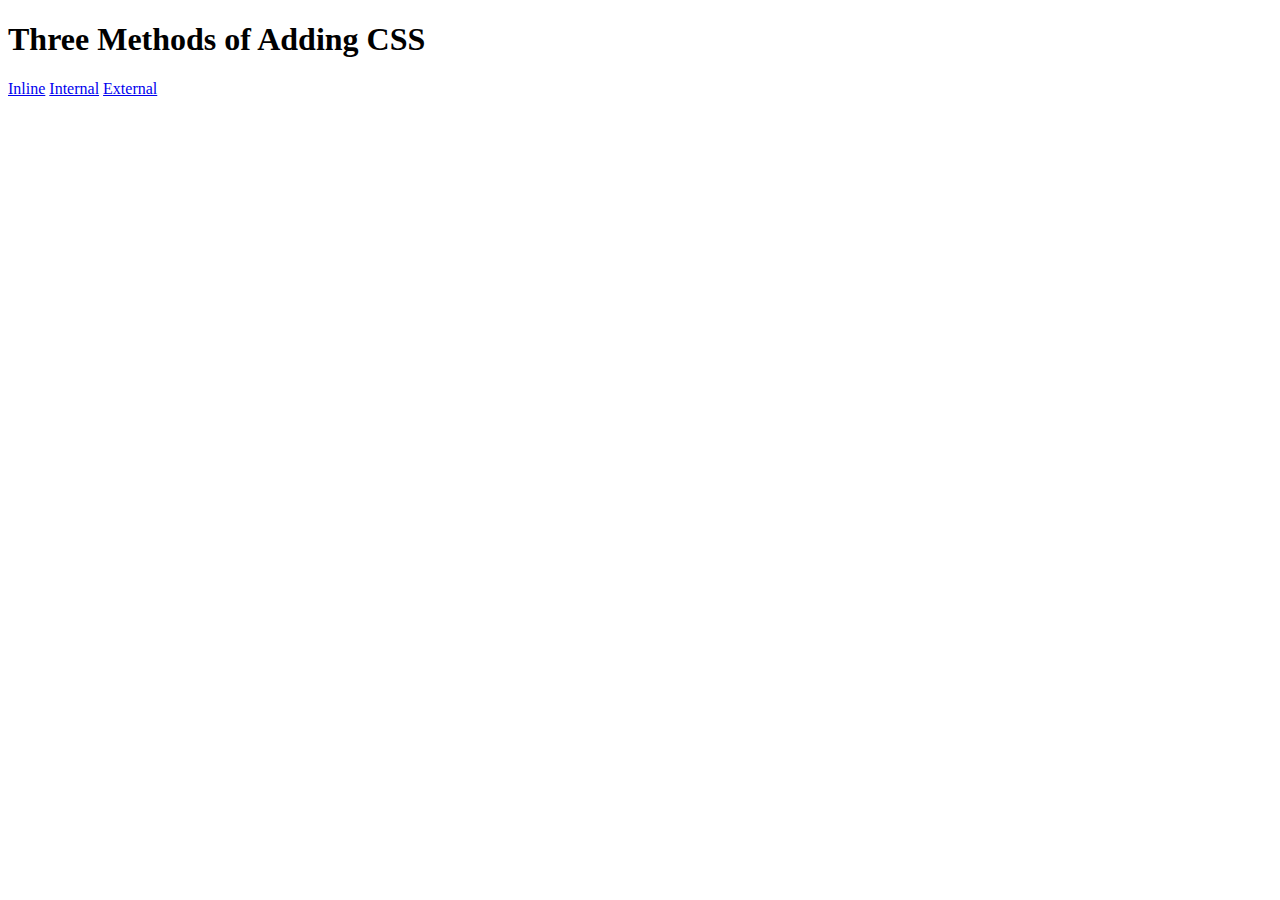
<file: Day43/5.1. Adding CSS/index.html>
<!DOCTYPE html>
<html lang="en">

<head>
  <meta charset="UTF-8">
  <title>Adding CSS</title>
</head>

<body>
  <h1>Three Methods of Adding CSS</h1>
  <!-- Create 3 Links to The 3 Webpages: inline, internal and external -->
  <a href="./inline.html">Inline</a>
  <a href="./internal.html">Internal</a>
  <a href="./external.html">External</a>
</body>

</html>
</file>
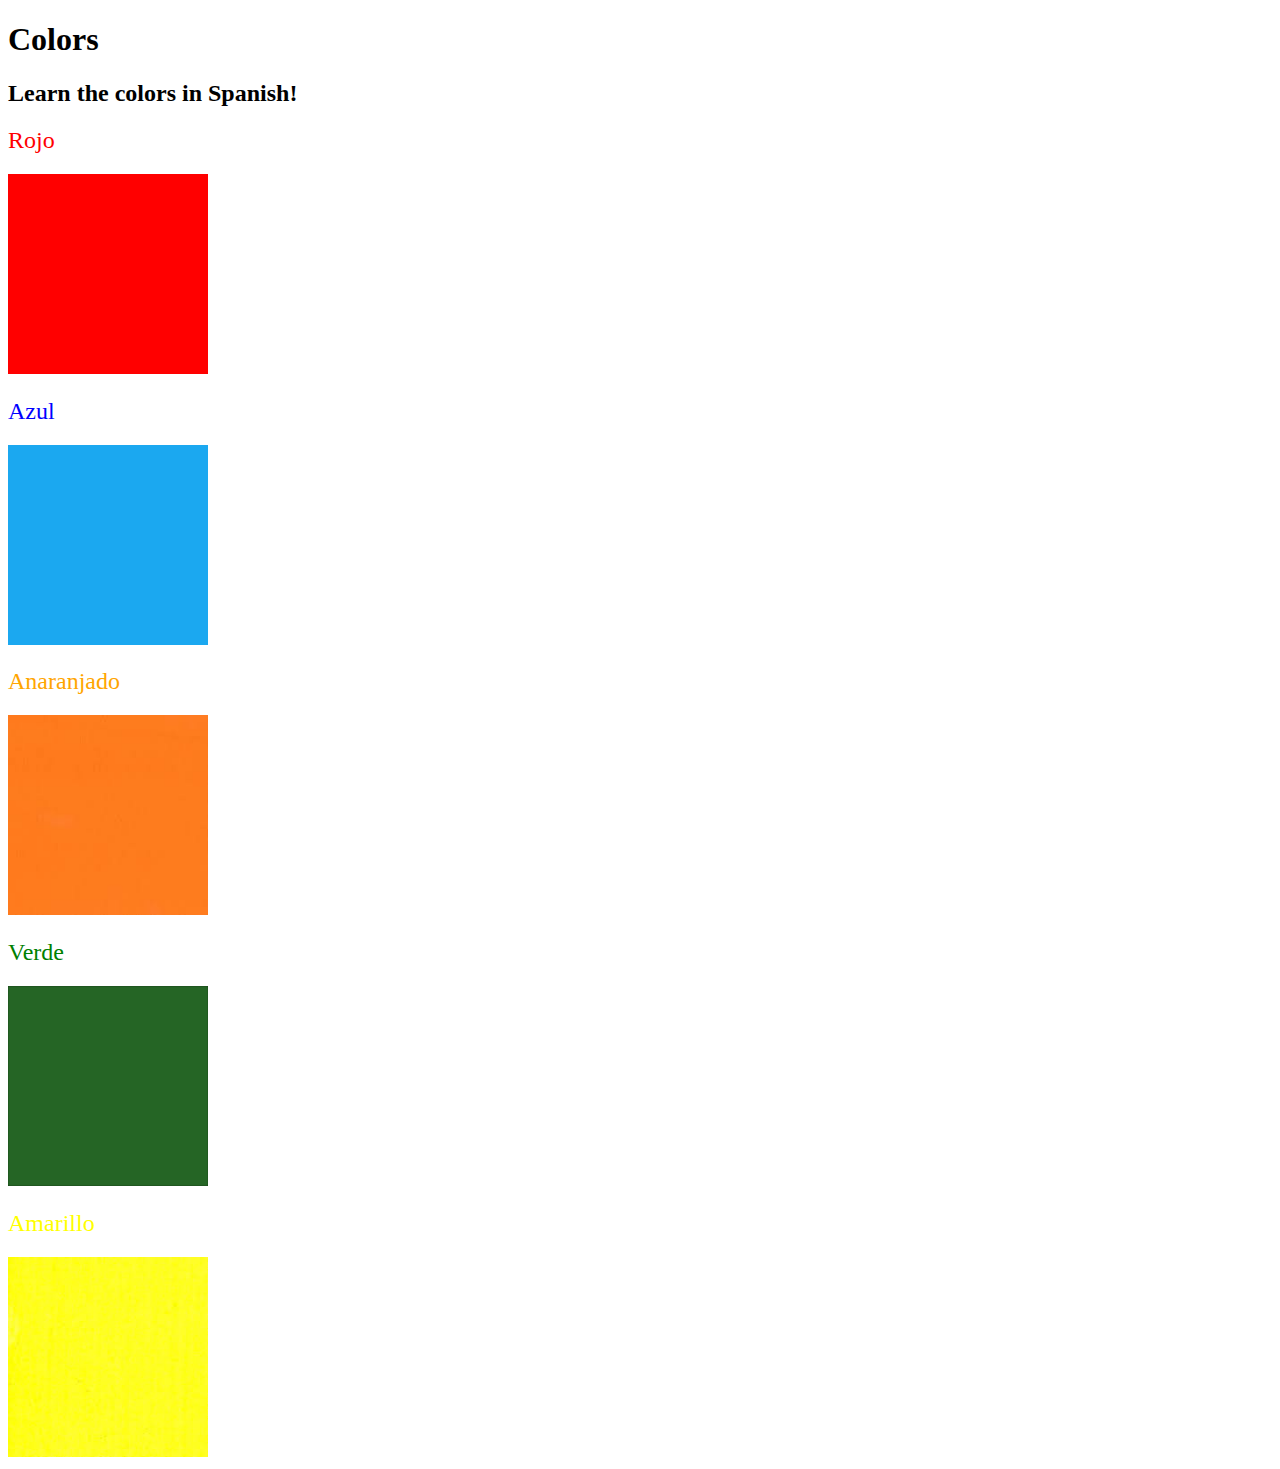
<file: Day43/5.4 Color Vocab Project/index.html>
<!DOCTYPE html>
<html lang="en">

<head>
  <meta charset="UTF-8">
  <title>Spanish Vocabulary</title>
  <link rel="stylesheet" href="./style.css" />
</head>

<body>
  <h1>Colors</h1>
  <h2>Learn the colors in Spanish!</h2>
  <h2 class="color-title" id="red">Rojo</h2>
  <img class="color" src="./assets/images/red.png" alt="red" />

  <h2 class="color-title" id="blue">Azul</h2>
  <img src="./assets/images/blue.png" alt="blue" />

  <h2 class="color-title" id="orange">Anaranjado</h2>
  <img src="./assets/images/orange.png" alt="orange" />

  <h2 class="color-title" id="green">Verde</h2>
  <img src="./assets/images/green.png" alt="green" />

  <h2 class="color-title" id="yellow">Amarillo</h2>
  <img src="./assets/images/yellow.png" alt="yellow" />
</body>

</html>
</file>
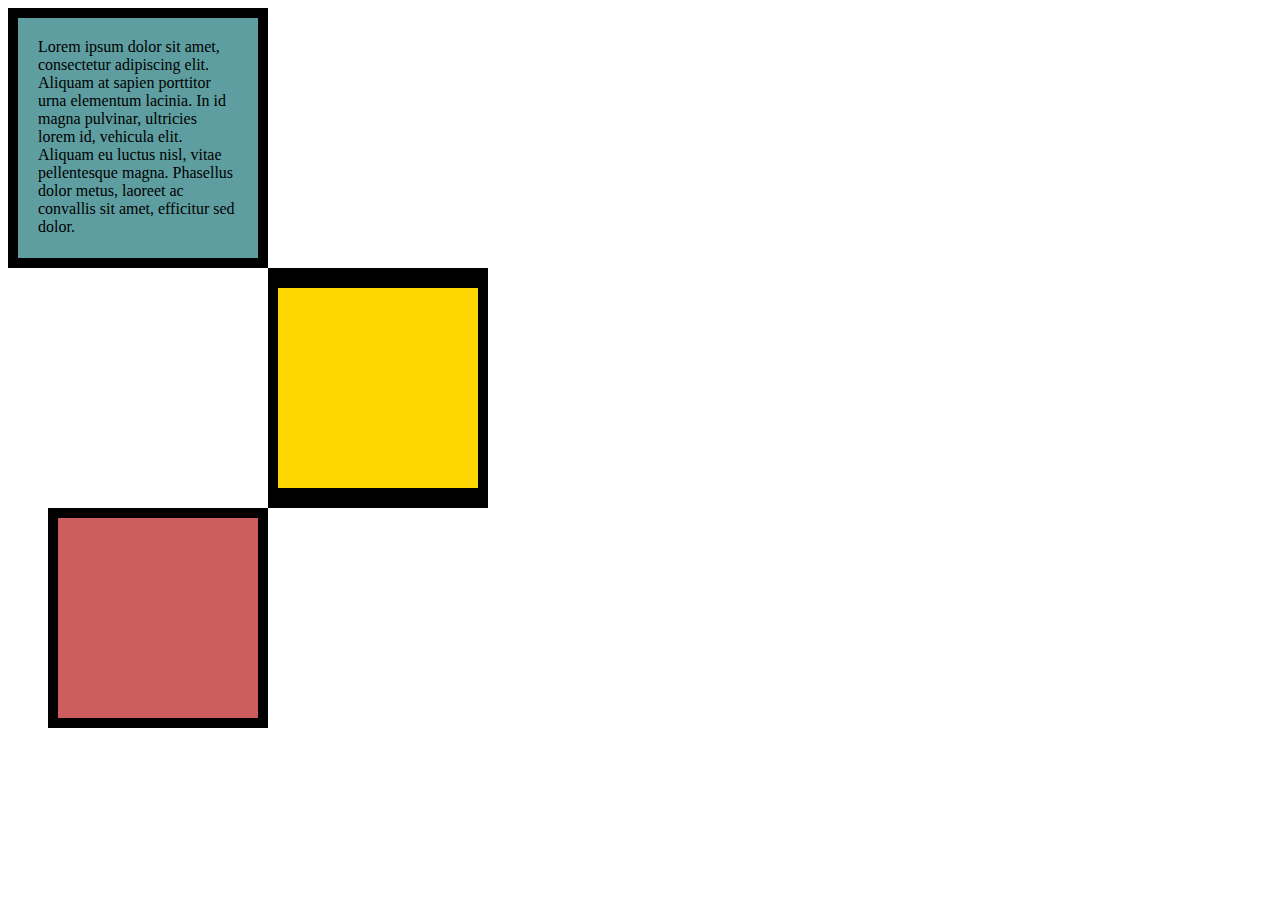
<file: Day44/CSS Box Model/index.html>
<!DOCTYPE html>
<html lang="en">

<head>
  <meta charset="UTF-8">
  <title>CSS Box Model</title>
  <style>
    div {
      height: 200px;
      width: 200px;
    }

    p {
      margin: 0;
    }

    #first {
      background-color: cadetblue;
      padding: 20px;
      border: 10px solid black;
    }

    #second {
      background-color: gold;
      border: solid black;
      border-width: 20px 10px;
      margin-left: 260px;
    }

    #third {
      background-color: indianred;
      border: 10px solid black;
      margin-left: 40px;
    }
  </style>
</head>

<body>
  <div id="first">
    <p>Lorem ipsum dolor sit amet, consectetur adipiscing elit. Aliquam at sapien porttitor urna elementum lacinia. In
      id magna pulvinar, ultricies lorem id, vehicula elit. Aliquam eu luctus nisl, vitae pellentesque magna. Phasellus
      dolor metus, laoreet ac convallis sit amet, efficitur sed dolor. </p>
  </div>
  <div id="second">

  </div>
  <div id="third">

  </div>
</body>

</html>
</file>
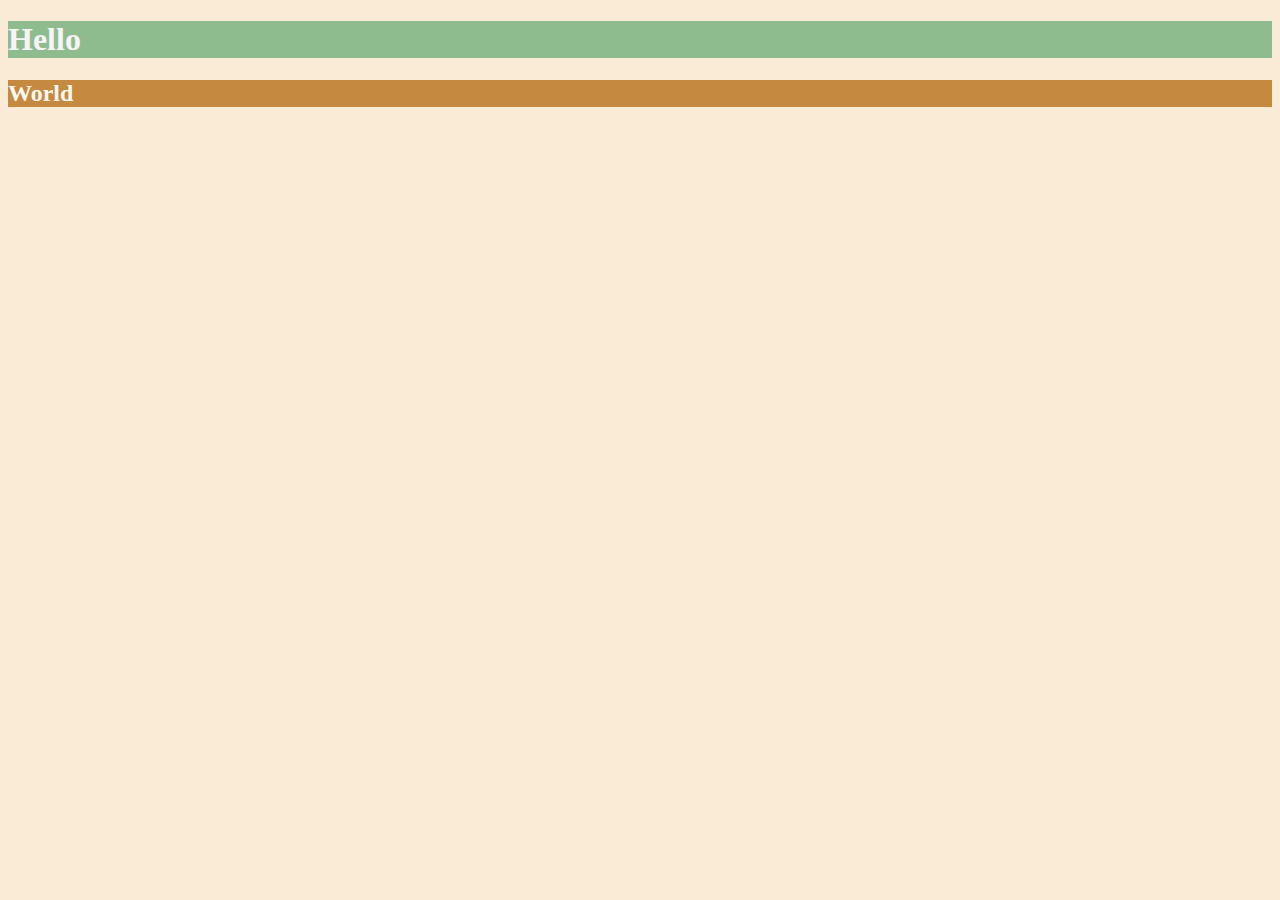
<file: Day44/CSS Colors/index.html>
<!DOCTYPE html>
<html lang="en">

<head>
  <meta charset="UTF-8">
  <title>Colors</title>
  <style>
    body {
      background-color: antiquewhite;
    }

    h1 {
      color: whitesmoke;
      background-color: darkseagreen;
    }

    h2 {
      color: #FAF8F1;
      background-color: #C58940;
    }
  </style>
</head>

<body>
  <h1>Hello</h1>
  <h2>World</h2>
</body>

</html>
</file>
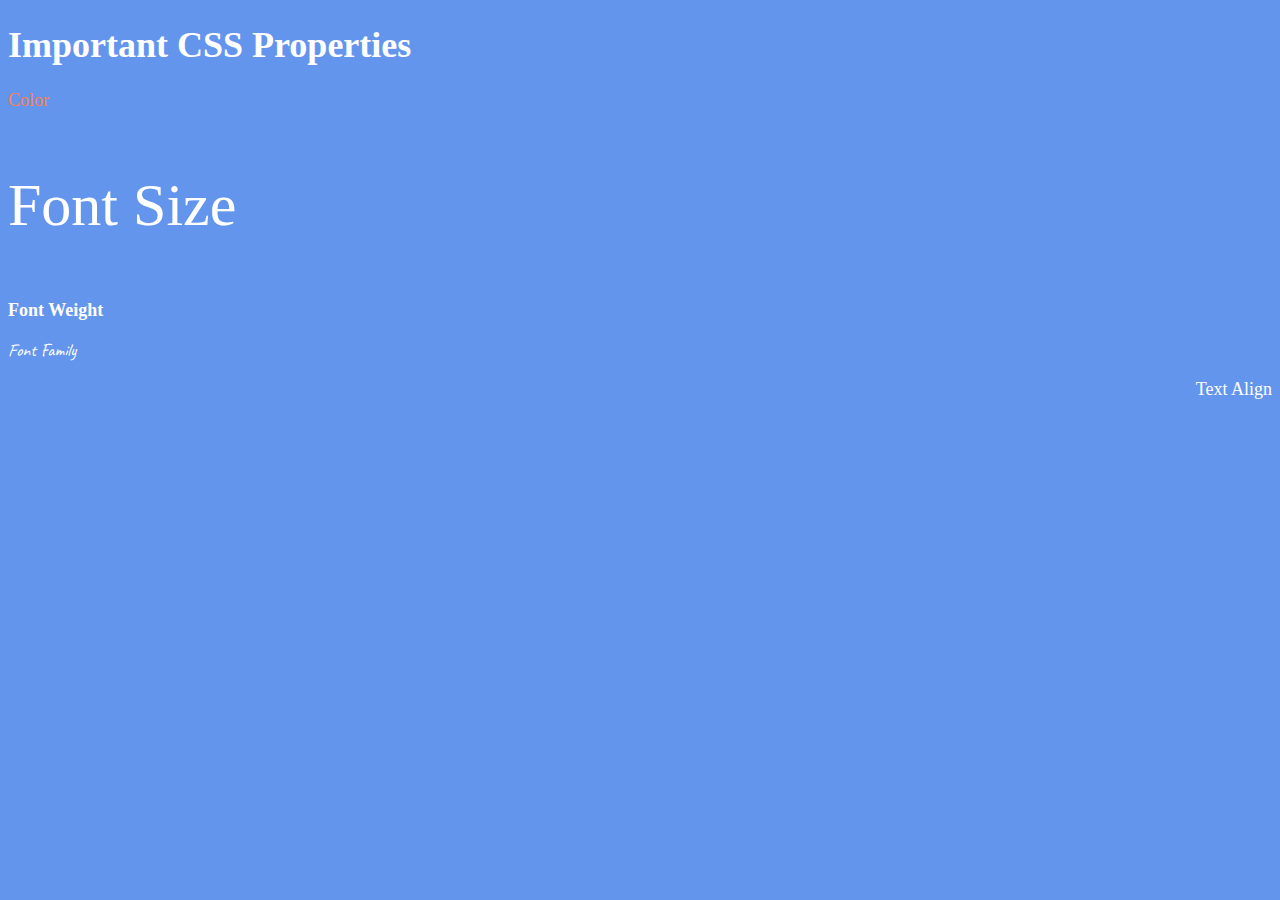
<file: Day44/Font Properties/index.html>
<!DOCTYPE html>
<html lang="en">

<head>
  <meta charset="UTF-8">
  <title>CSS Properties</title>
  <style>
    /* 6. Change the the root (html element) font size to 30px --> */
    html {
      font-size: 30px;
    }

    body {
      background-color: cornflowerblue;
      color: white;
      font-size: 18px;
    }

    /* 1. Change the color of <p>Color</p> to "coral" color. */
    #color {
      color: coral;
    }

    /* 2. Change the font size of <p>Font Size</p> to to 2X the size of the root (html) element. */
    #size {
      font-size: 2rem;
    }

    /* 3. Change the font weight of <p>Font Weight</p> to 900. */
    #weight {
      font-weight: 900;
    }

    /* 4. Change the font family of <p>Font Family</p> to the Google font Caveat with regular (400) font weight.
      Link: https://fonts.google.com/specimen/Caveat */
    #family {
      font-family: 'Caveat', cursive;
    }

    /* 5. Change the <p>Text Align</p> to right align. */
    #align {
      text-align: right;
    }
  </style>
  <link rel="preconnect" href="https://fonts.googleapis.com">
  <link rel="preconnect" href="https://fonts.gstatic.com" crossorigin>
  <link href="https://fonts.googleapis.com/css2?family=Caveat&display=swap" rel="stylesheet">
</head>

<body>
  <h1>Important CSS Properties</h1>
  <p id="color">Color</p>
  <p id="size">Font Size</p>
  <p id="weight">Font Weight</p>
  <p id="family">Font Family</p>
  <p id="align">Text Align</p>
</body>

</html>
</file>
<file: Day43/5.4 Color Vocab Project/style.css>
img {
  height: 200px;
  width: 200px;
}

.color-title {
  font-weight: normal;
}

#red {
  color: red;
}

#blue {
  color: blue;
}

#orange {
  color: orange;
}

#green {
  color: green;
}

#yellow {
  color: yellow;
}
</file>
